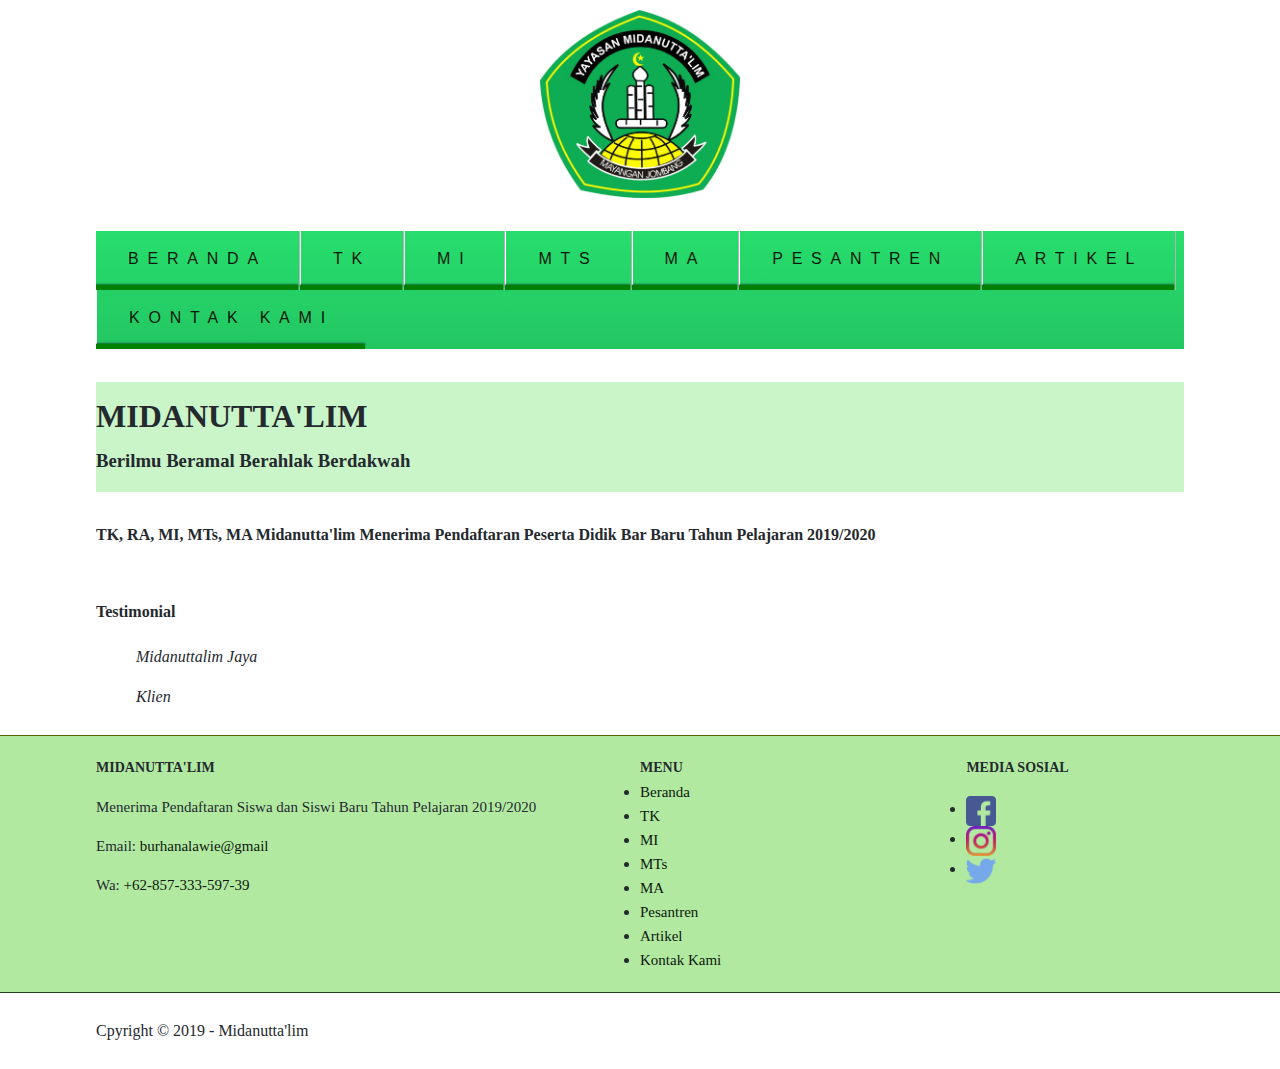
<file: index.html>
<!DOCTYPE html>
<html lang="en">
    <head>
        <meta charset="UTF-8">
        <meta name="viewport" content="width=device-width, initial-scale=1.0">
        <meta http-equiv="X-UA-Compatible" content="ie=edge">
        <!-- Start Tytle -->
        <title>MIDANUTTA'LIM JOMBANG</title>
        <meta type="description" content="Yayasan Unggul Pencetak Pribadi Unggul dan Berintegritas">
        <!-- End Tytle -->

        <!-- Start Meta Description -->
        <meta type="description" content="Selamat Datang di Website MIDANUTTA'LIM">
        <!-- End Meta Description -->

        <!-- Start CSS -->
        <link rel="stylesheet" href="styles/style.css">
        <!-- End CSS -->
        <!-- Start JS -->
        <script src="js/function.js"></script>
        <!-- End JS -->
    </head>
    <body>
        <!-- Start Logo -->
        <div class="container logo">
            <a href="index.html" title="Midanutta'lim">
                <img src="images/yayasan-pendidikan-midanuttalim-jombang-logo.png" alt="yayasan-midanuttalim-jombang-logo" width="200">
            </a>
         </div>
        <!-- End Logo -->
        
        <!-- Start Menu Primer -->
        <div class="container">
            <ul class="snip1490">
                <li>
                    <a href="index.html" title="Beranda">Beranda</a>
                </li>
                <li>
                    <a href="tkra.html" title="Taman Kanak-Kanak">TK</a>
                </li>
                <li>
                    <a href="ibtidaiyah.html" title="Madrasah Ibtidaiyah">MI</a>
                </li>
                <li>
                    <a href="tsanawiyah.html" title="Madrasah Tsanawiyah">MTs</a>
                </li>
                <li>
                    <a href="aliyah.html" title="Madrasah Aliyah">MA</a>
                </li>
                <li>
                    <a href="pondok.html" title="Pondok Pesantren">Pesantren</a>
                </li>
                <li>
                    <a href="artikel.html" title="Artikel">Artikel</a>
                </li>
                <li>
                    <a href="tentang.html" title="Tentang Kami">Kontak Kami</a>
                </li>
            </ul>
        </div>
        <!-- End Menu Primer -->

        <!-- Start Jumbroton-->
            <div class="container bg-red">
                <h1>MIDANUTTA'LIM</h1>
                <h3>Berilmu Beramal Berahlak Berdakwah</h3>
            </div>
        <!-- End Jumbroton-->
    
       
        <!-- Start Promo -->
        <div class="container">
            <h4>TK, RA, MI, MTs, MA Midanutta'lim Menerima Pendaftaran Peserta Didik Bar Baru Tahun Pelajaran 2019/2020</h4>
        </div>
        <!-- End Promo -->
        
        <!-- Start Testimonial -->
        <div class="container">
            <h4>Testimonial</h4>
            <blockquote>
                <p>
                    <em>Midanuttalim Jaya</em>
                </p>
                <cite>Klien</cite>
            </blockquote>
        </div>
        <!-- End Testimonial -->
       
        <!-- Start Menu Sekunder -->
        <div class="container-full menu-sekunder">
            <div class="container">
                <!-- Start Midanutta'lim -->
                <div class="menu-sekunder-one">    
                    <h4>MIDANUTTA'LIM</h4>
                    <p>Menerima Pendaftaran Siswa dan Siswi Baru Tahun Pelajaran 2019/2020</p>
                    <p>Email: <a href="burhanalawie@gmail.com" title="burhanalawie@gmail.com"><burhanalawie@gmail>burhanalawie@gmail</a></p>
                    <p>Wa: <a href="tel:+62-857-333-597-39" title="+62-857-333-597-39">+62-857-333-597-39</a> </p>
                </div>
                <!-- End Midanutta'lim -->
                <!-- Start Menu -->
                <div class="menu-sekunder-two">
                    <h4>Menu</h4>
                        <li>
                            <a href="index.html" title="Beranda">Beranda</a>
                        </li>
                        <li>
                            <a href="tkra.html" title="Taman Kanak-Kanak">TK</a>
                        </li>
                        <li>
                            <a href="ibtidaiyah.html" title="Madrasah Ibtidaiyah">MI</a>
                        </li>
                        <li>
                            <a href="tsanawiyah.html" title="Madrasah Tsanawiyah">MTs</a>
                        </li>
                        <li>
                            <a href="aliyah.html" title="Madrasah Aliyah">MA</a>
                        </li>
                        <li>
                            <a href="pondok.html" title="Pondok Pesantren">Pesantren</a>
                        </li>
                        <li>
                            <a href="artikel.html" title="Artikel">Artikel</a>
                        </li>
                        <li>
                            <a href="tentang.html" title="Tentang Kami">Kontak Kami</a>
                        </li>
                    </ul>
                </div>
                <!-- End Menu -->
                <!-- Start Media Sosial -->
                <div class="menu-sekunder-three">
                    <h4>Media Sosial</h4>
                        <ul>
                            <li>
                                <a href="https://www.facebook.com/burhanalawiez" title="Facebook">
                                    <img src="images/logo-facebook.png" alt="logo Facebook" width="30">
                                </a>
                            </li>
                            <li><a href="https://www.instagram.com/burhanalawi_/" title="Instagram">
                                <img src="images/logo-instagram.png" alt="logo Instagram" width="30">
                            </a>
                        </li>
                            <li><a href="https://twitter.com/burhanalawi_" title="Twitter">
                                <img src="images/logo-twitter.png" alt="logo Twitter" width="30">
                            </a></li>
                        </ul>
                </div>
                <!-- Start Media Sosial -->        
            </div>
        </div>    
        <!-- End Menu Sekunder -->

        <!-- Start Copyright -->
        <div class="container">
            <p>Cpyright &copy; 2019 - Midanutta'lim</p>
        </div>
            <!-- End Copyright -->
    </body>
</html>
</file>
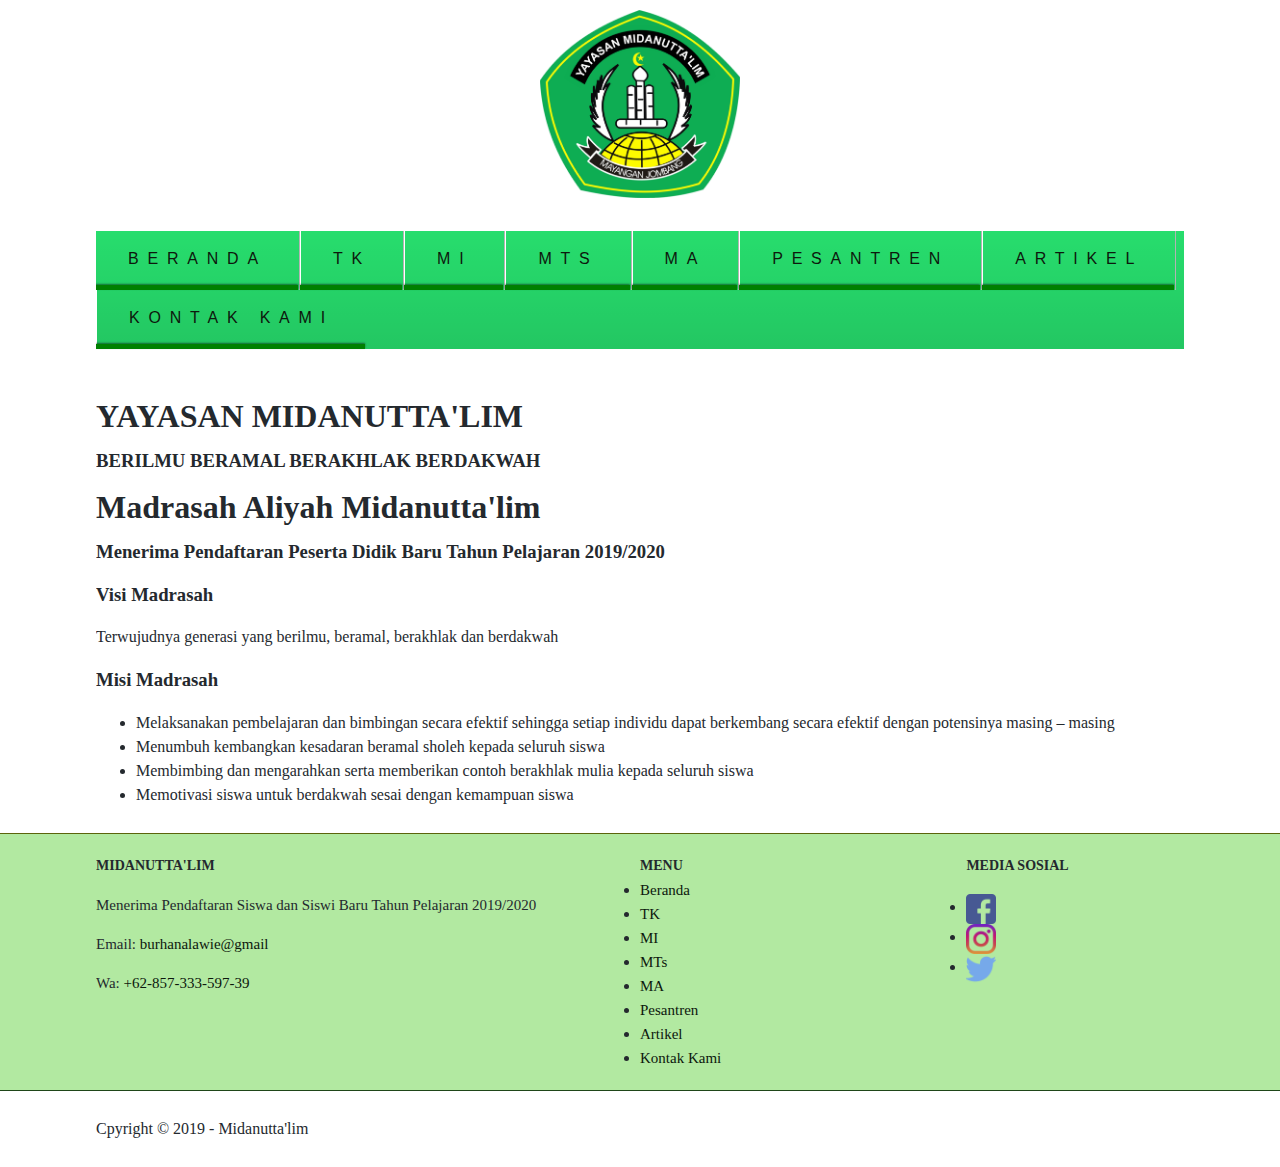
<file: aliyah.html>
<!DOCTYPE html>
<html lang="en">
    <head>
        <meta charset="UTF-8">
        <meta name="viewport" content="width=device-width, initial-scale=1.0">
        <meta http-equiv="X-UA-Compatible" content="ie=edge">
        <!-- Start Tytle -->
        <title>MIDANUTTA'LIM JOMBANG</title>
        <meta type="description" content="Yayasan Unggul Pencetak Pribadi Unggul dan Berintegritas">
        <!-- End Tytle -->
    </head>
    <body>
        <!-- Start Logo -->
        <div class="container logo">
            <a href="index.html" title="Midanutta'lim">
                <img src="images/yayasan-pendidikan-midanuttalim-jombang-logo.png" alt="yayasan-midanuttalim-jombang-logo" width="200">
            </a>
            </div>
        <!-- End Logo -->
        
        <!-- Start CSS -->
        <link rel="stylesheet" href="styles/style.css">
        <!-- End CSS -->
        
        <!-- Start JS -->
        <script src="js/function.js"></script>
        <!-- End JS -->
        
        <!-- Start Menu Primer -->
        <div class="container">
            <ul class="snip1490">
                <li>
                    <a href="index.html" title="Beranda">Beranda</a>
                </li>
                <li>
                    <a href="tkra.html" title="Taman Kanak-Kanak">TK</a>
                </li>
                <li>
                    <a href="ibtidaiyah.html" title="Madrasah Ibtidaiyah">MI</a>
                </li>
                <li>
                    <a href="tsanawiyah.html" title="Madrasah Tsanawiyah">MTs</a>
                </li>
                <li>
                    <a href="aliyah.html" title="Madrasah Aliyah">MA</a>
                </li>
                <li>
                    <a href="pondok.html" title="Pondok Pesantren">Pesantren</a>
                </li>
                <li>
                    <a href="artikel.html" title="Artikel">Artikel</a>
                </li>
                <li>
                    <a href="tentang.html" title="Tentang Kami">Kontak Kami</a>
                </li>
            </ul>
        </div>
        <!-- End Menu Primer -->
        <!-- Start Jumbroton-->
        <div class="container">
            <h1>YAYASAN MIDANUTTA'LIM</h1>
            <h3>BERILMU BERAMAL BERAKHLAK BERDAKWAH</h3>
            <h1>Madrasah Aliyah Midanutta'lim</h1>
            <h3>Menerima Pendaftaran Peserta Didik Baru Tahun Pelajaran 2019/2020</h3>
            <h3>Visi Madrasah</h3>
                <p>Terwujudnya generasi yang berilmu, beramal, berakhlak dan berdakwah</p>
            <h3>Misi Madrasah</h3>
                <ul>
                    <li>Melaksanakan pembelajaran dan bimbingan secara efektif sehingga setiap individu dapat berkembang secara efektif dengan potensinya masing – masing </li>
                    <li>Menumbuh kembangkan kesadaran beramal sholeh kepada seluruh siswa </li>
                    <li>Membimbing dan mengarahkan serta memberikan contoh berakhlak mulia kepada seluruh siswa</li>
                    <li>Memotivasi siswa untuk berdakwah sesai dengan kemampuan siswa</li>
                </ul>
            <a href=""></a>
        </div>
            <!-- End Jumbroton-->

        <!-- Start Menu Sekunder -->
        <div class="container-full menu-sekunder">
            <div class="container">
                <!-- Start Midanutta'lim -->
                <div class="menu-sekunder-one">    
                    <h4>MIDANUTTA'LIM</h4>
                    <p>Menerima Pendaftaran Siswa dan Siswi Baru Tahun Pelajaran 2019/2020</p>
                    <p>Email: <a href="burhanalawie@gmail.com" title="burhanalawie@gmail.com"><burhanalawie@gmail>burhanalawie@gmail</a></p>
                    <p>Wa: <a href="tel:+62-857-333-597-39" title="+62-857-333-597-39">+62-857-333-597-39</a> </p>
                </div>
                <!-- End Midanutta'lim -->
                <!-- Start Menu -->
                <div class="menu-sekunder-two">
                    <h4>Menu</h4>
                        <li>
                            <a href="index.html" title="Beranda">Beranda</a>
                        </li>
                        <li>
                            <a href="tkra.html" title="Taman Kanak-Kanak">TK</a>
                        </li>
                        <li>
                            <a href="ibtidaiyah.html" title="Madrasah Ibtidaiyah">MI</a>
                        </li>
                        <li>
                            <a href="tsanawiyah.html" title="Madrasah Tsanawiyah">MTs</a>
                        </li>
                        <li>
                            <a href="aliyah.html" title="Madrasah Aliyah">MA</a>
                        </li>
                        <li>
                            <a href="pondok.html" title="Pondok Pesantren">Pesantren</a>
                        </li>
                        <li>
                            <a href="artikel.html" title="Artikel">Artikel</a>
                        </li>
                        <li>
                            <a href="tentang.html" title="Tentang Kami">Kontak Kami</a>
                        </li>
                    </ul>
                </div>
                <!-- End Menu -->
                <!-- Start Media Sosial -->
                <div class="menu-sekunder-three">
                    <h4>Media Sosial</h4>
                        <ul>
                            <li>
                                <a href="https://www.facebook.com/burhanalawiez" title="Facebook">
                                    <img src="images/logo-facebook.png" alt="logo Facebook" width="30">
                                </a>
                            </li>
                            <li><a href="https://www.instagram.com/burhanalawi_/" title="Instagram">
                                <img src="images/logo-instagram.png" alt="logo Instagram" width="30">
                            </a>
                        </li>
                            <li><a href="https://twitter.com/burhanalawi_" title="Twitter">
                                <img src="images/logo-twitter.png" alt="logo Twitter" width="30">
                            </a></li>
                        </ul>
                </div>
                <!-- Start Media Sosial -->        
            </div>
        </div>    
        <!-- End Menu Sekunder -->

        <!-- Start Copyright -->
        <div class="container">
            <p>Cpyright &copy; 2019 - Midanutta'lim</p>
        </div>
         <!-- End Copyright -->
    </body>
</html>
</file>
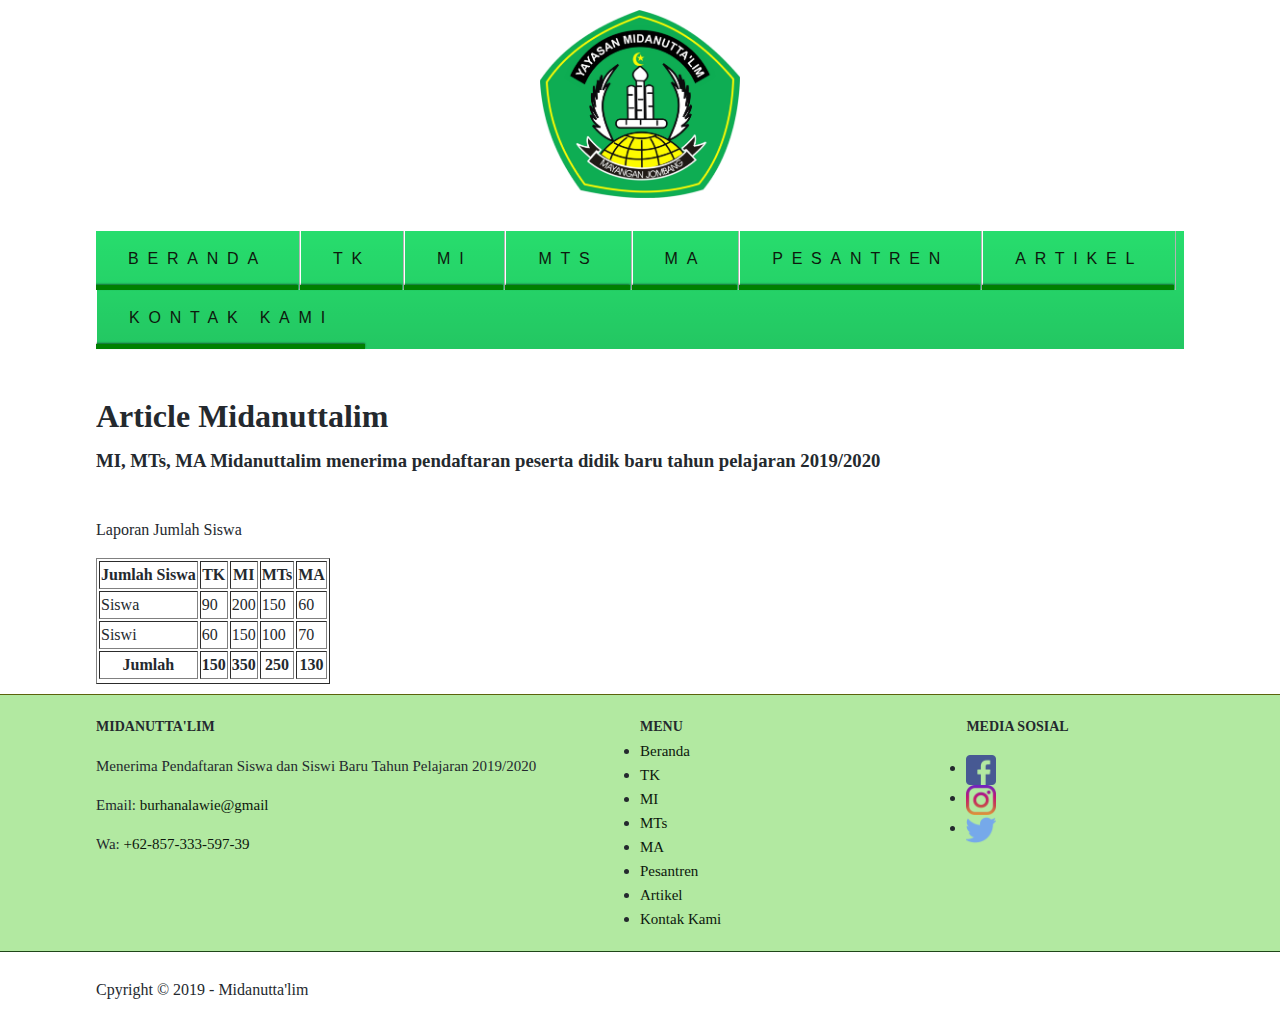
<file: artikel.html>
<!DOCTYPE html>
<html lang="en">
    <head>
        <meta charset="UTF-8">
        <meta name="viewport" content="width=device-width, initial-scale=1.0">
        <meta http-equiv="X-UA-Compatible" content="ie=edge">
        <!-- Start Tytle -->
        <title>MIDANUTTA'LIM JOMBANG</title>
        <meta type="description" content="Yayasan Unggul Pencetak Pribadi Unggul dan Berintegritas">
        <!-- End Tytle -->
    </head>
    <body>
       <!-- Start Logo -->
       <div class="container logo">
            <a href="index.html" title="Midanutta'lim">
                <img src="images/yayasan-pendidikan-midanuttalim-jombang-logo.png" alt="yayasan-midanuttalim-jombang-logo" width="200">
            </a>
         </div>
        <!-- End Logo -->
        <!-- Start CSS -->
        <link rel="stylesheet" href="styles/style.css">
        <!-- End CSS -->
        <!-- Start JS -->
        <script src="js/function.js"></script>
        <!-- End JS -->
       <!-- Start Menu Primer -->
       <div class="container">
            <ul class="snip1490">
                <li>
                    <a href="index.html" title="Beranda">Beranda</a>
                </li>
                <li>
                    <a href="tkra.html" title="Taman Kanak-Kanak">TK</a>
                </li>
                <li>
                    <a href="ibtidaiyah.html" title="Madrasah Ibtidaiyah">MI</a>
                </li>
                <li>
                    <a href="tsanawiyah.html" title="Madrasah Tsanawiyah">MTs</a>
                </li>
                <li>
                    <a href="aliyah.html" title="Madrasah Aliyah">MA</a>
                </li>
                <li>
                    <a href="pondok.html" title="Pondok Pesantren">Pesantren</a>
                </li>
                <li>
                    <a href="artikel.html" title="Artikel">Artikel</a>
                </li>
                <li>
                    <a href="tentang.html" title="Tentang Kami">Kontak Kami</a>
                </li>
            </ul>
        </div>
        <!-- End Menu Primer -->

        <!-- Start Jumbroton-->
        <div class="container">
        <h1>Article Midanuttalim</h1>
        <h3>MI, MTs, MA Midanuttalim menerima pendaftaran peserta didik baru tahun pelajaran 2019/2020</h3>
        </div>
        <!-- Start Layanan -->
        <div class="container">
            <p>Laporan Jumlah Siswa</p>
            <table border="1">
            <thead>
                <tr>
                    <th>Jumlah Siswa</th>
                    <th>TK</th>
                    <th>MI</th>
                    <th>MTs</th>
                    <th>MA</th>
                </tr>
            </thead>
            <tbody>
                <tr>
                    <td>Siswa</td>
                    <td>90</td>
                    <td>200</td>
                    <td>150</td>
                    <td>60</td>
                </tr>
                <tr>
                    <td>Siswi</td>
                    <td>60</td>
                    <td>150</td>
                    <td>100</td>
                    <td>70</td>
                </tr>
            </tbody>
            <tfoof>
                <tr>
                    <th>Jumlah</th>
                    <th>150</th>
                    <th>350</th>
                    <th>250</th>
                    <th>130</th>
                </tr>
                <tr>
            </tfoof>
            </table>
        </div>
        <!-- End Layanan -->
        <!-- End Jumbroton-->

        <!-- Start Menu Sekunder -->
        <div class="container-full menu-sekunder">
            <div class="container">
                <!-- Start Midanutta'lim -->
                <div class="menu-sekunder-one">    
                    <h4>MIDANUTTA'LIM</h4>
                    <p>Menerima Pendaftaran Siswa dan Siswi Baru Tahun Pelajaran 2019/2020</p>
                    <p>Email: <a href="burhanalawie@gmail.com" title="burhanalawie@gmail.com"><burhanalawie@gmail>burhanalawie@gmail</a></p>
                    <p>Wa: <a href="tel:+62-857-333-597-39" title="+62-857-333-597-39">+62-857-333-597-39</a> </p>
                </div>
                <!-- End Midanutta'lim -->
                <!-- Start Menu -->
                <div class="menu-sekunder-two">
                    <h4>Menu</h4>
                        <li>
                            <a href="index.html" title="Beranda">Beranda</a>
                        </li>
                        <li>
                            <a href="tkra.html" title="Taman Kanak-Kanak">TK</a>
                        </li>
                        <li>
                            <a href="ibtidaiyah.html" title="Madrasah Ibtidaiyah">MI</a>
                        </li>
                        <li>
                            <a href="tsanawiyah.html" title="Madrasah Tsanawiyah">MTs</a>
                        </li>
                        <li>
                            <a href="aliyah.html" title="Madrasah Aliyah">MA</a>
                        </li>
                        <li>
                            <a href="pondok.html" title="Pondok Pesantren">Pesantren</a>
                        </li>
                        <li>
                            <a href="artikel.html" title="Artikel">Artikel</a>
                        </li>
                        <li>
                            <a href="tentang.html" title="Tentang Kami">Kontak Kami</a>
                        </li>
                    </ul>
                </div>
                <!-- End Menu -->
                <!-- Start Media Sosial -->
                <div class="menu-sekunder-three">
                    <h4>Media Sosial</h4>
                        <ul>
                            <li>
                                <a href="https://www.facebook.com/burhanalawiez" title="Facebook">
                                    <img src="images/logo-facebook.png" alt="logo Facebook" width="30">
                                </a>
                            </li>
                            <li><a href="https://www.instagram.com/burhanalawi_/" title="Instagram">
                                <img src="images/logo-instagram.png" alt="logo Instagram" width="30">
                            </a>
                        </li>
                            <li><a href="https://twitter.com/burhanalawi_" title="Twitter">
                                <img src="images/logo-twitter.png" alt="logo Twitter" width="30">
                            </a></li>
                        </ul>
                </div>
                <!-- Start Media Sosial -->        
            </div>
        </div>    
        <!-- End Menu Sekunder -->

        <!-- Start Copyright -->
        <div class="container">
            <p>Cpyright &copy; 2019 - Midanutta'lim</p>
        </div>
         <!-- End Copyright -->
    </body>
</html>
</file>
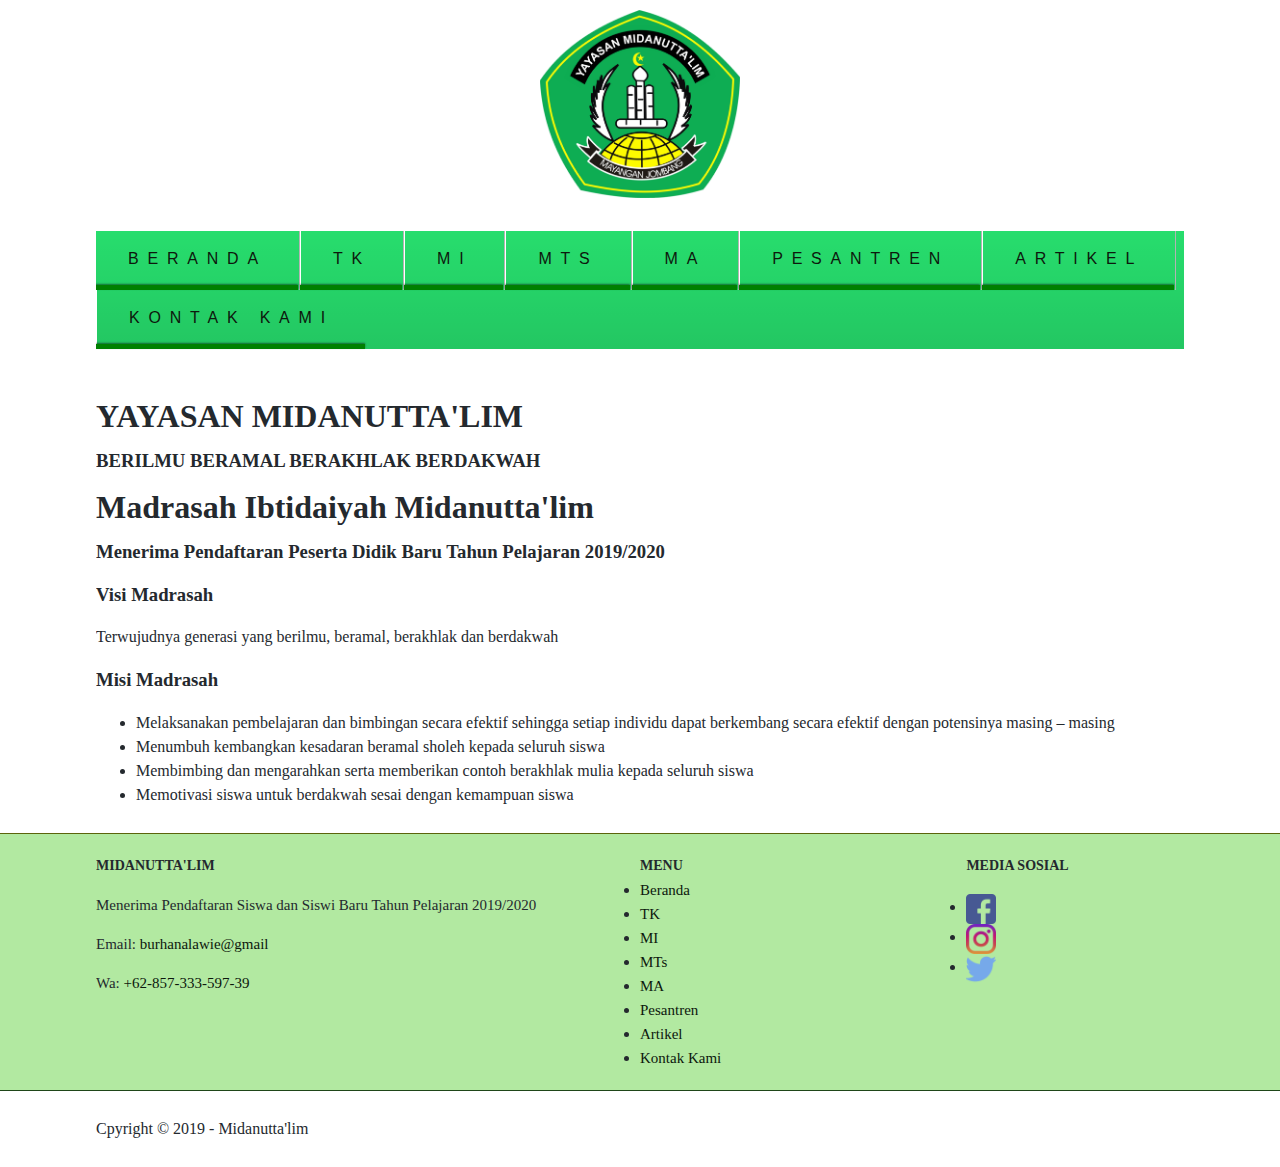
<file: ibtidaiyah.html>
<!DOCTYPE html>
<html lang="en">
    <head>
        <meta charset="UTF-8">
        <meta name="viewport" content="width=device-width, initial-scale=1.0">
        <meta http-equiv="X-UA-Compatible" content="ie=edge">
        <!-- Start Tytle -->
        <title>MIDANUTTA'LIM JOMBANG</title>
        <meta type="description" content="Yayasan Unggul Pencetak Pribadi Unggul dan Berintegritas">
        <!-- End Tytle -->
    </head>
    <body>
       <!-- Start Logo -->
       <div class="container logo">
            <a href="index.html" title="Midanutta'lim">
                <img src="images/yayasan-pendidikan-midanuttalim-jombang-logo.png" alt="yayasan-midanuttalim-jombang-logo" width="200">
            </a>
         </div>
        <!-- End Logo -->
        <!-- Start CSS -->
        <link rel="stylesheet" href="styles/style.css">
        <!-- End CSS -->
        <!-- Start JS -->
        <script src="js/function.js"></script>
        <!-- End JS -->
       <!-- Start Menu Primer -->
       <div class="container">
            <ul class="snip1490">
                <li>
                    <a href="index.html" title="Beranda">Beranda</a>
                </li>
                <li>
                    <a href="tkra.html" title="Taman Kanak-Kanak">TK</a>
                </li>
                <li>
                    <a href="ibtidaiyah.html" title="Madrasah Ibtidaiyah">MI</a>
                </li>
                <li>
                    <a href="tsanawiyah.html" title="Madrasah Tsanawiyah">MTs</a>
                </li>
                <li>
                    <a href="aliyah.html" title="Madrasah Aliyah">MA</a>
                </li>
                <li>
                    <a href="pondok.html" title="Pondok Pesantren">Pesantren</a>
                </li>
                <li>
                    <a href="artikel.html" title="Artikel">Artikel</a>
                </li>
                <li>
                    <a href="tentang.html" title="Tentang Kami">Kontak Kami</a>
                </li>
            </ul>
        </div>
        <!-- End Menu Primer -->

        <!-- Start Jumbroton-->
        <div class="container">
        <h1>YAYASAN MIDANUTTA'LIM</h1>
        <h3>BERILMU BERAMAL BERAKHLAK BERDAKWAH</h3>
        <h1>Madrasah Ibtidaiyah Midanutta'lim</h1>
        <h3>Menerima Pendaftaran Peserta Didik Baru Tahun Pelajaran 2019/2020</h3>
        <h3>Visi Madrasah</h3>
            <p>Terwujudnya generasi yang berilmu, beramal, berakhlak dan berdakwah</p>
        <h3>Misi Madrasah</h3>
            <ul>
                <li>Melaksanakan pembelajaran dan bimbingan secara efektif sehingga setiap individu dapat berkembang secara efektif dengan potensinya masing – masing </li>
                <li>Menumbuh kembangkan kesadaran beramal sholeh kepada seluruh siswa </li>
                <li>Membimbing dan mengarahkan serta memberikan contoh berakhlak mulia kepada seluruh siswa</li>
                <li>Memotivasi siswa untuk berdakwah sesai dengan kemampuan siswa</li>
            </ul>
        </div>
        <!-- End Jumbroton-->

        <!-- Start Menu Sekunder -->
        <div class="container-full menu-sekunder">
            <div class="container">
                <!-- Start Midanutta'lim -->
                <div class="menu-sekunder-one">    
                    <h4>MIDANUTTA'LIM</h4>
                    <p>Menerima Pendaftaran Siswa dan Siswi Baru Tahun Pelajaran 2019/2020</p>
                    <p>Email: <a href="burhanalawie@gmail.com" title="burhanalawie@gmail.com"><burhanalawie@gmail>burhanalawie@gmail</a></p>
                    <p>Wa: <a href="tel:+62-857-333-597-39" title="+62-857-333-597-39">+62-857-333-597-39</a> </p>
                </div>
                <!-- End Midanutta'lim -->
                <!-- Start Menu -->
                <div class="menu-sekunder-two">
                    <h4>Menu</h4>
                        <li>
                            <a href="index.html" title="Beranda">Beranda</a>
                        </li>
                        <li>
                            <a href="tkra.html" title="Taman Kanak-Kanak">TK</a>
                        </li>
                        <li>
                            <a href="ibtidaiyah.html" title="Madrasah Ibtidaiyah">MI</a>
                        </li>
                        <li>
                            <a href="tsanawiyah.html" title="Madrasah Tsanawiyah">MTs</a>
                        </li>
                        <li>
                            <a href="aliyah.html" title="Madrasah Aliyah">MA</a>
                        </li>
                        <li>
                            <a href="pondok.html" title="Pondok Pesantren">Pesantren</a>
                        </li>
                        <li>
                            <a href="artikel.html" title="Artikel">Artikel</a>
                        </li>
                        <li>
                            <a href="tentang.html" title="Tentang Kami">Kontak Kami</a>
                        </li>
                    </ul>
                </div>
                <!-- End Menu -->
                <!-- Start Media Sosial -->
                <div class="menu-sekunder-three">
                    <h4>Media Sosial</h4>
                        <ul>
                            <li>
                                <a href="https://www.facebook.com/burhanalawiez" title="Facebook">
                                    <img src="images/logo-facebook.png" alt="logo Facebook" width="30">
                                </a>
                            </li>
                            <li><a href="https://www.instagram.com/burhanalawi_/" title="Instagram">
                                <img src="images/logo-instagram.png" alt="logo Instagram" width="30">
                            </a>
                        </li>
                            <li><a href="https://twitter.com/burhanalawi_" title="Twitter">
                                <img src="images/logo-twitter.png" alt="logo Twitter" width="30">
                            </a></li>
                        </ul>
                </div>
                <!-- Start Media Sosial -->        
            </div>
        </div>    
        <!-- End Menu Sekunder -->

        <!-- Start Copyright -->
        <div class="container">
            <p>Cpyright &copy; 2019 - Midanutta'lim</p>
        </div>
            <!-- End Copyright -->
    </body>
</html>
</file>
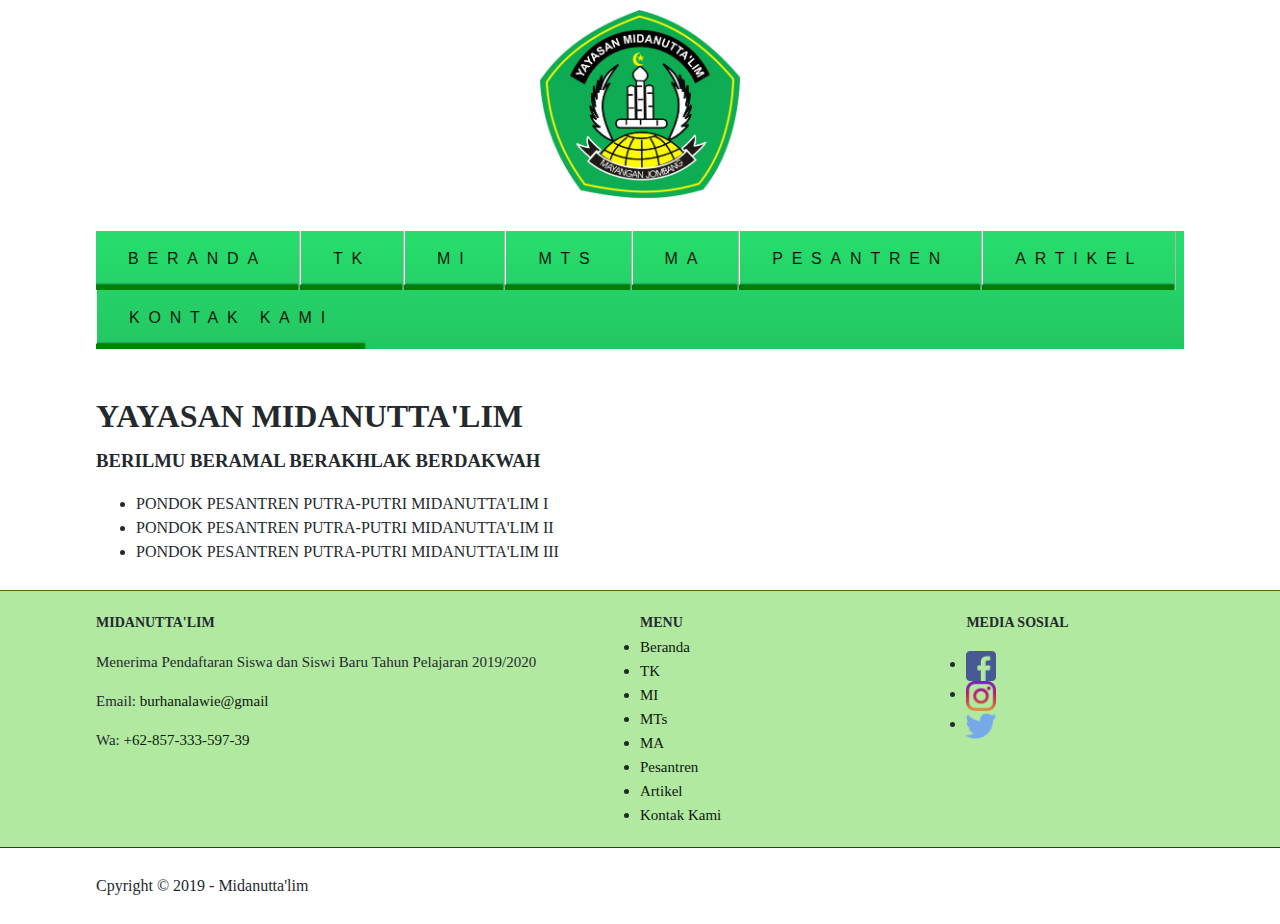
<file: pondok.html>
<!DOCTYPE html>
<html lang="en">
    <head>
        <meta charset="UTF-8">
        <meta name="viewport" content="width=device-width, initial-scale=1.0">
        <meta http-equiv="X-UA-Compatible" content="ie=edge">
        <!-- Start Tytle -->
        <title>MIDANUTTA'LIM JOMBANG</title>
        <meta type="description" content="Yayasan Unggul Pencetak Pribadi Unggul dan Berintegritas">
        <!-- End Tytle -->
    </head>
    <body>
        <!-- Start Logo -->
        <div class="container logo">
            <a href="index.html" title="Midanutta'lim">
                <img src="images/yayasan-pendidikan-midanuttalim-jombang-logo.png" alt="yayasan-midanuttalim-jombang-logo" width="200">
            </a>
            </div>
        <!-- End Logo -->
        <!-- Start CSS -->
        <link rel="stylesheet" href="styles/style.css">
        <!-- End CSS -->
        <!-- Start JS -->
        <script src="js/function.js"></script>
        <!-- End JS -->        
       <!-- Start Menu Primer -->
       <div class="container">
            <ul class="snip1490">
                <li>
                    <a href="index.html" title="Beranda">Beranda</a>
                </li>
                <li>
                    <a href="tkra.html" title="Taman Kanak-Kanak">TK</a>
                </li>
                <li>
                    <a href="ibtidaiyah.html" title="Madrasah Ibtidaiyah">MI</a>
                </li>
                <li>
                    <a href="tsanawiyah.html" title="Madrasah Tsanawiyah">MTs</a>
                </li>
                <li>
                    <a href="aliyah.html" title="Madrasah Aliyah">MA</a>
                </li>
                <li>
                    <a href="pondok.html" title="Pondok Pesantren">Pesantren</a>
                </li>
                <li>
                    <a href="artikel.html" title="Artikel">Artikel</a>
                </li>
                <li>
                    <a href="tentang.html" title="Tentang Kami">Kontak Kami</a>
                </li>
            </ul>
        </div>
        <!-- End Menu Primer -->
        <!-- Start Jumbroton-->
        <div class="container">
        <h1>YAYASAN MIDANUTTA'LIM</h1>
        <h3>BERILMU BERAMAL BERAKHLAK BERDAKWAH</h3>
        <ul>
            <li>PONDOK PESANTREN PUTRA-PUTRI MIDANUTTA'LIM I</li>
            <li>PONDOK PESANTREN PUTRA-PUTRI MIDANUTTA'LIM II</li>
            <li>PONDOK PESANTREN PUTRA-PUTRI MIDANUTTA'LIM III</li>
        </ul>
        </div>
        <!-- End Jumbroton-->

        <!-- Start Menu Sekunder -->
        <div class="container-full menu-sekunder">
            <div class="container">
                <!-- Start Midanutta'lim -->
                <div class="menu-sekunder-one">    
                    <h4>MIDANUTTA'LIM</h4>
                    <p>Menerima Pendaftaran Siswa dan Siswi Baru Tahun Pelajaran 2019/2020</p>
                    <p>Email: <a href="burhanalawie@gmail.com" title="burhanalawie@gmail.com"><burhanalawie@gmail>burhanalawie@gmail</a></p>
                    <p>Wa: <a href="tel:+62-857-333-597-39" title="+62-857-333-597-39">+62-857-333-597-39</a> </p>
                </div>
                <!-- End Midanutta'lim -->
                <!-- Start Menu -->
                <div class="menu-sekunder-two">
                    <h4>Menu</h4>
                        <li>
                            <a href="index.html" title="Beranda">Beranda</a>
                        </li>
                        <li>
                            <a href="tkra.html" title="Taman Kanak-Kanak">TK</a>
                        </li>
                        <li>
                            <a href="ibtidaiyah.html" title="Madrasah Ibtidaiyah">MI</a>
                        </li>
                        <li>
                            <a href="tsanawiyah.html" title="Madrasah Tsanawiyah">MTs</a>
                        </li>
                        <li>
                            <a href="aliyah.html" title="Madrasah Aliyah">MA</a>
                        </li>
                        <li>
                            <a href="pondok.html" title="Pondok Pesantren">Pesantren</a>
                        </li>
                        <li>
                            <a href="artikel.html" title="Artikel">Artikel</a>
                        </li>
                        <li>
                            <a href="tentang.html" title="Tentang Kami">Kontak Kami</a>
                        </li>
                    </ul>
                </div>
                <!-- End Menu -->
                <!-- Start Media Sosial -->
                <div class="menu-sekunder-three">
                    <h4>Media Sosial</h4>
                        <ul>
                            <li>
                                <a href="https://www.facebook.com/burhanalawiez" title="Facebook">
                                    <img src="images/logo-facebook.png" alt="logo Facebook" width="30">
                                </a>
                            </li>
                            <li><a href="https://www.instagram.com/burhanalawi_/" title="Instagram">
                                <img src="images/logo-instagram.png" alt="logo Instagram" width="30">
                            </a>
                        </li>
                            <li><a href="https://twitter.com/burhanalawi_" title="Twitter">
                                <img src="images/logo-twitter.png" alt="logo Twitter" width="30">
                            </a></li>
                        </ul>
                </div>
                <!-- Start Media Sosial -->        
            </div>
        </div>    
        <!-- End Menu Sekunder -->

        <!-- Start Copyright -->
        <div class="container">
            <p>Cpyright &copy; 2019 - Midanutta'lim</p>
        </div>
        <!-- End Copyright -->
    </body>
</html>
</file>
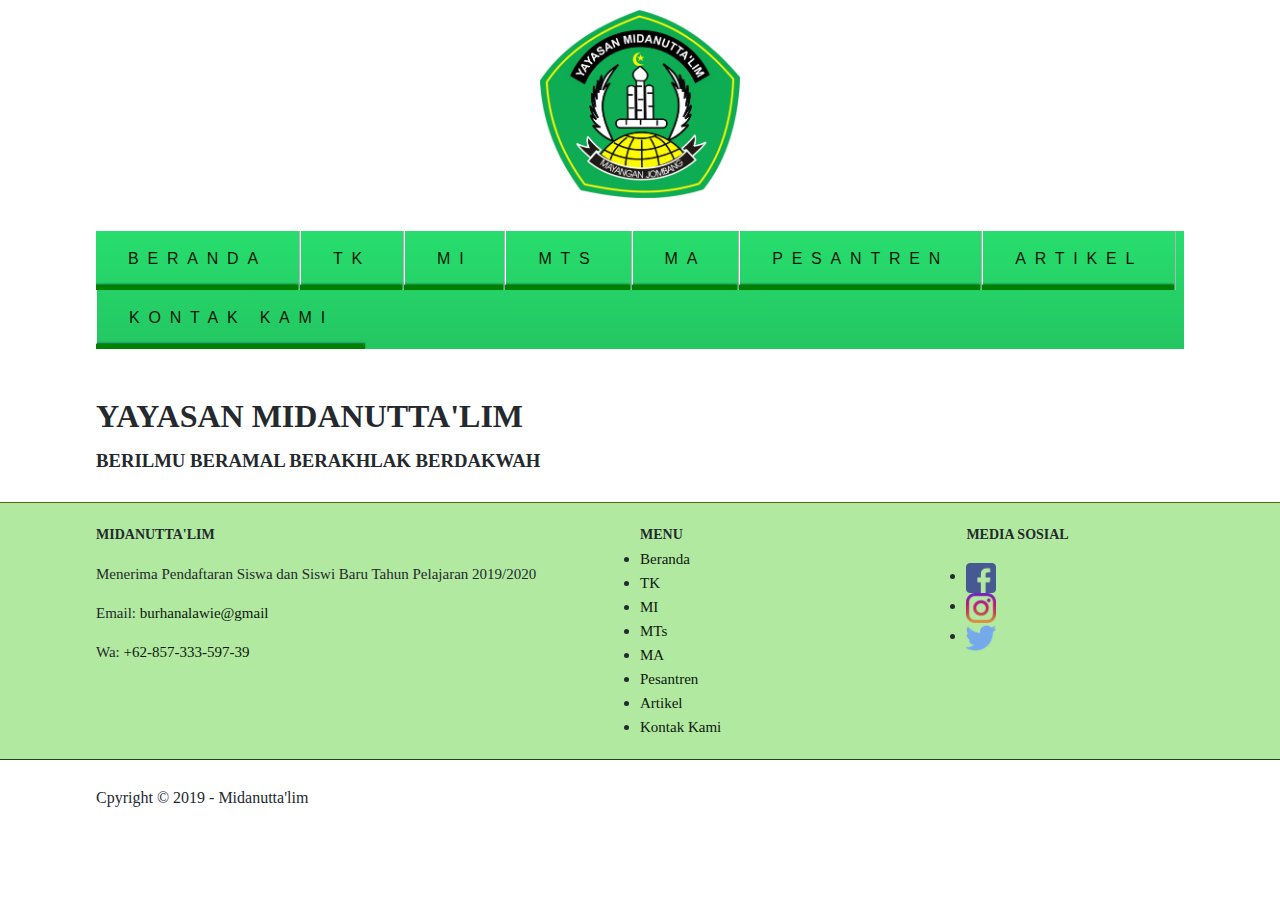
<file: tentang.html>
<!DOCTYPE html>
<html lang="en">
    <head>
        <meta charset="UTF-8">
        <meta name="viewport" content="width=device-width, initial-scale=1.0">
        <meta http-equiv="X-UA-Compatible" content="ie=edge">
        <!-- Start Tytle -->
        <title>MIDANUTTA'LIM JOMBANG</title>
        <meta type="description" content="Yayasan Unggul Pencetak Pribadi Unggul dan Berintegritas">
        <!-- End Tytle -->
    </head>
    <body>
        <!-- Start Logo -->
        <div class="container logo">
            <a href="index.html" title="Midanutta'lim">
                <img src="images/yayasan-pendidikan-midanuttalim-jombang-logo.png" alt="yayasan-midanuttalim-jombang-logo" width="200">
            </a>
            </div>
        <!-- End Logo -->
        <!-- Start CSS -->
        <link rel="stylesheet" href="styles/style.css">
        <!-- End CSS -->
        <!-- Start JS -->
        <script src="js/function.js"></script>
        <!-- End JS -->       
       <!-- Start Menu Primer -->
       <div class="container">
            <ul class="snip1490">
                <li>
                    <a href="index.html" title="Beranda">Beranda</a>
                </li>
                <li>
                    <a href="tkra.html" title="Taman Kanak-Kanak">TK</a>
                </li>
                <li>
                    <a href="ibtidaiyah.html" title="Madrasah Ibtidaiyah">MI</a>
                </li>
                <li>
                    <a href="tsanawiyah.html" title="Madrasah Tsanawiyah">MTs</a>
                </li>
                <li>
                    <a href="aliyah.html" title="Madrasah Aliyah">MA</a>
                </li>
                <li>
                    <a href="pondok.html" title="Pondok Pesantren">Pesantren</a>
                </li>
                <li>
                    <a href="artikel.html" title="Artikel">Artikel</a>
                </li>
                <li>
                    <a href="tentang.html" title="Tentang Kami">Kontak Kami</a>
                </li>
            </ul>
        </div>
        <!-- End Menu Primer -->

        <!-- Start Jumbroton-->
        <div class="container">
        <h1>YAYASAN MIDANUTTA'LIM</h1>
        <h3>BERILMU BERAMAL BERAKHLAK BERDAKWAH</h3>
        </div>
        <!-- End Jumbroton-->

        <!-- Start Menu Sekunder -->
        <div class="container-full menu-sekunder">
            <div class="container">
                <!-- Start Midanutta'lim -->
                <div class="menu-sekunder-one">    
                    <h4>MIDANUTTA'LIM</h4>
                    <p>Menerima Pendaftaran Siswa dan Siswi Baru Tahun Pelajaran 2019/2020</p>
                    <p>Email: <a href="burhanalawie@gmail.com" title="burhanalawie@gmail.com"><burhanalawie@gmail>burhanalawie@gmail</a></p>
                    <p>Wa: <a href="tel:+62-857-333-597-39" title="+62-857-333-597-39">+62-857-333-597-39</a> </p>
                </div>
                <!-- End Midanutta'lim -->
                <!-- Start Menu -->
                <div class="menu-sekunder-two">
                    <h4>Menu</h4>
                        <li>
                            <a href="index.html" title="Beranda">Beranda</a>
                        </li>
                        <li>
                            <a href="tkra.html" title="Taman Kanak-Kanak">TK</a>
                        </li>
                        <li>
                            <a href="ibtidaiyah.html" title="Madrasah Ibtidaiyah">MI</a>
                        </li>
                        <li>
                            <a href="tsanawiyah.html" title="Madrasah Tsanawiyah">MTs</a>
                        </li>
                        <li>
                            <a href="aliyah.html" title="Madrasah Aliyah">MA</a>
                        </li>
                        <li>
                            <a href="pondok.html" title="Pondok Pesantren">Pesantren</a>
                        </li>
                        <li>
                            <a href="artikel.html" title="Artikel">Artikel</a>
                        </li>
                        <li>
                            <a href="tentang.html" title="Tentang Kami">Kontak Kami</a>
                        </li>
                    </ul>
                </div>
                <!-- End Menu -->
                <!-- Start Media Sosial -->
                <div class="menu-sekunder-three">
                    <h4>Media Sosial</h4>
                        <ul>
                            <li>
                                <a href="https://www.facebook.com/burhanalawiez" title="Facebook">
                                    <img src="images/logo-facebook.png" alt="logo Facebook" width="30">
                                </a>
                            </li>
                            <li><a href="https://www.instagram.com/burhanalawi_/" title="Instagram">
                                <img src="images/logo-instagram.png" alt="logo Instagram" width="30">
                            </a>
                        </li>
                            <li><a href="https://twitter.com/burhanalawi_" title="Twitter">
                                <img src="images/logo-twitter.png" alt="logo Twitter" width="30">
                            </a></li>
                        </ul>
                </div>
                <!-- Start Media Sosial -->        
            </div>
        </div>    
        <!-- End Menu Sekunder -->

        <!-- Start Copyright -->
        <div class="container">
            <p>Cpyright &copy; 2019 - Midanutta'lim</p>
        </div>
            <!-- End Copyright -->
    </body>
</html>
</file>
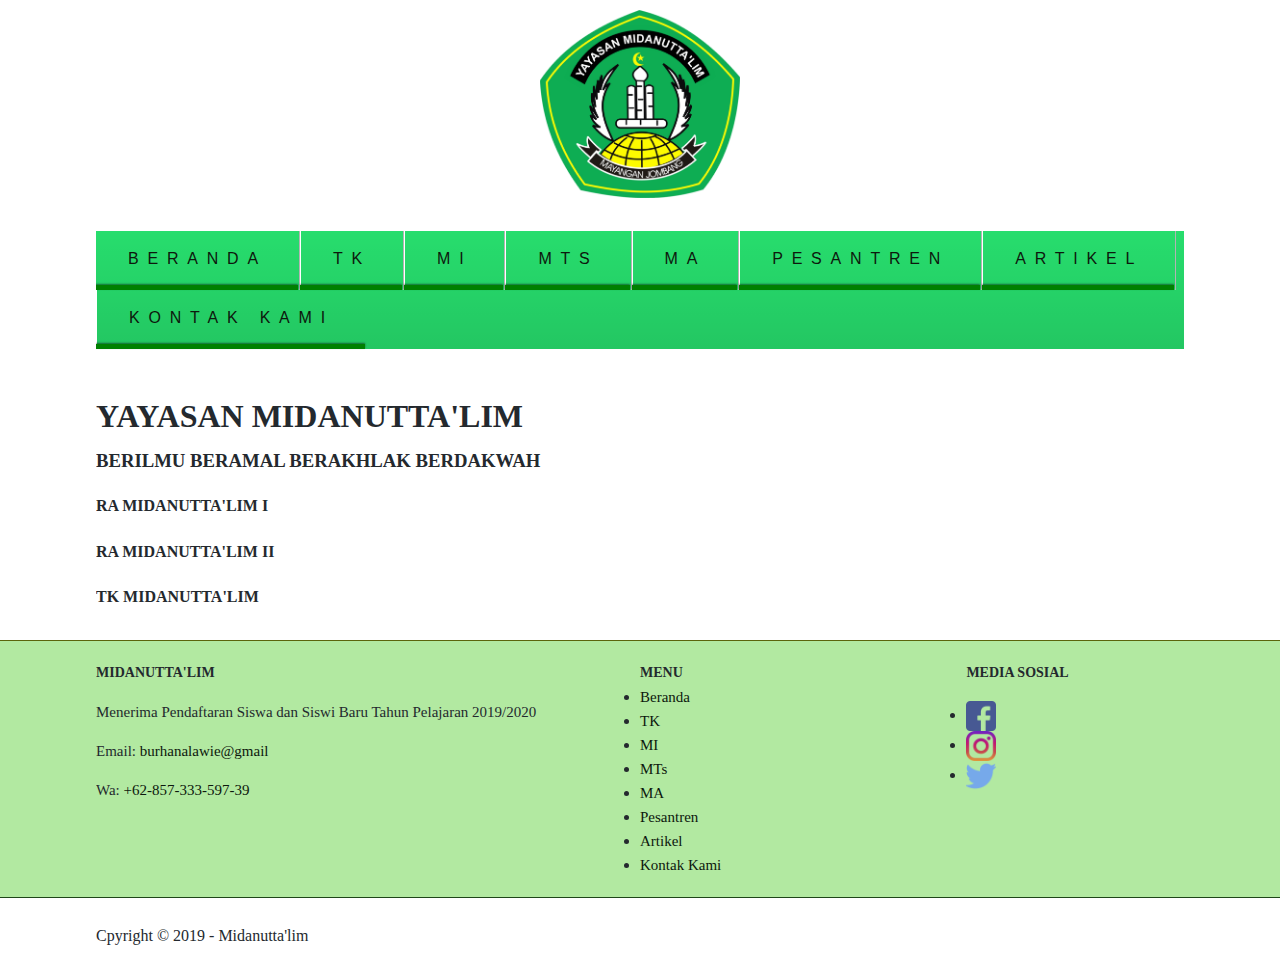
<file: tkra.html>
<!DOCTYPE html>
<html lang="en">
    <head>
        <meta charset="UTF-8">
        <meta name="viewport" content="width=device-width, initial-scale=1.0">
        <meta http-equiv="X-UA-Compatible" content="ie=edge">
        <!-- Start Tytle -->
        <title>MIDANUTTA'LIM JOMBANG</title>
        <meta type="description" content="Yayasan Unggul Pencetak Pribadi Unggul dan Berintegritas">
        <!-- End Tytle -->
    </head>
    <body>
        <!-- Start Logo -->
        <div class="container logo">
            <a href="index.html" title="Midanutta'lim">
                <img src="images/yayasan-pendidikan-midanuttalim-jombang-logo.png" alt="yayasan-midanuttalim-jombang-logo" width="200">
            </a>
            </div>
        <!-- End Logo -->
        <!-- Start CSS -->
        <link rel="stylesheet" href="styles/style.css">
        <!-- End CSS -->
        <!-- Start JS -->
        <script src="js/function.js"></script>
        <!-- End JS -->        
       <!-- Start Menu Primer -->
       <div class="container">
            <ul class="snip1490">
                <li>
                    <a href="index.html" title="Beranda">Beranda</a>
                </li>
                <li>
                    <a href="tkra.html" title="Taman Kanak-Kanak">TK</a>
                </li>
                <li>
                    <a href="ibtidaiyah.html" title="Madrasah Ibtidaiyah">MI</a>
                </li>
                <li>
                    <a href="tsanawiyah.html" title="Madrasah Tsanawiyah">MTs</a>
                </li>
                <li>
                    <a href="aliyah.html" title="Madrasah Aliyah">MA</a>
                </li>
                <li>
                    <a href="pondok.html" title="Pondok Pesantren">Pesantren</a>
                </li>
                <li>
                    <a href="artikel.html" title="Artikel">Artikel</a>
                </li>
                <li>
                    <a href="tentang.html" title="Tentang Kami">Kontak Kami</a>
                </li>
            </ul>
        </div>
        <!-- End Menu Primer -->

        <!-- Start Jumbroton-->
        <div class="container">
        <h1>YAYASAN MIDANUTTA'LIM</h1>
        <h3>BERILMU BERAMAL BERAKHLAK BERDAKWAH</h3>
        <h4>RA MIDANUTTA'LIM I</h4>
        <h4>RA MIDANUTTA'LIM II</h4>
        <h4>TK MIDANUTTA'LIM </h4>
        </div>
        <!-- End Jumbroton-->
           

        <!-- Start Menu Sekunder -->
        <div class="container-full menu-sekunder">
            <div class="container">
                <!-- Start Midanutta'lim -->
                <div class="menu-sekunder-one">    
                    <h4>MIDANUTTA'LIM</h4>
                    <p>Menerima Pendaftaran Siswa dan Siswi Baru Tahun Pelajaran 2019/2020</p>
                    <p>Email: <a href="burhanalawie@gmail.com" title="burhanalawie@gmail.com"><burhanalawie@gmail>burhanalawie@gmail</a></p>
                    <p>Wa: <a href="tel:+62-857-333-597-39" title="+62-857-333-597-39">+62-857-333-597-39</a> </p>
                </div>
                <!-- End Midanutta'lim -->
                <!-- Start Menu -->
                <div class="menu-sekunder-two">
                    <h4>Menu</h4>
                        <li>
                            <a href="index.html" title="Beranda">Beranda</a>
                        </li>
                        <li>
                            <a href="tkra.html" title="Taman Kanak-Kanak">TK</a>
                        </li>
                        <li>
                            <a href="ibtidaiyah.html" title="Madrasah Ibtidaiyah">MI</a>
                        </li>
                        <li>
                            <a href="tsanawiyah.html" title="Madrasah Tsanawiyah">MTs</a>
                        </li>
                        <li>
                            <a href="aliyah.html" title="Madrasah Aliyah">MA</a>
                        </li>
                        <li>
                            <a href="pondok.html" title="Pondok Pesantren">Pesantren</a>
                        </li>
                        <li>
                            <a href="artikel.html" title="Artikel">Artikel</a>
                        </li>
                        <li>
                            <a href="tentang.html" title="Tentang Kami">Kontak Kami</a>
                        </li>
                    </ul>
                </div>
                <!-- End Menu -->
                <!-- Start Media Sosial -->
                <div class="menu-sekunder-three">
                    <h4>Media Sosial</h4>
                        <ul>
                            <li>
                                <a href="https://www.facebook.com/burhanalawiez" title="Facebook">
                                    <img src="images/logo-facebook.png" alt="logo Facebook" width="30">
                                </a>
                            </li>
                            <li><a href="https://www.instagram.com/burhanalawi_/" title="Instagram">
                                <img src="images/logo-instagram.png" alt="logo Instagram" width="30">
                            </a>
                        </li>
                            <li><a href="https://twitter.com/burhanalawi_" title="Twitter">
                                <img src="images/logo-twitter.png" alt="logo Twitter" width="30">
                            </a></li>
                        </ul>
                </div>
                <!-- Start Media Sosial -->        
            </div>
        </div>    
        <!-- End Menu Sekunder -->

        <!-- Start Copyright -->
        <div class="container">
            <p>Cpyright &copy; 2019 - Midanutta'lim</p>
        </div>
            <!-- End Copyright -->
    </body>
</html>
</file>
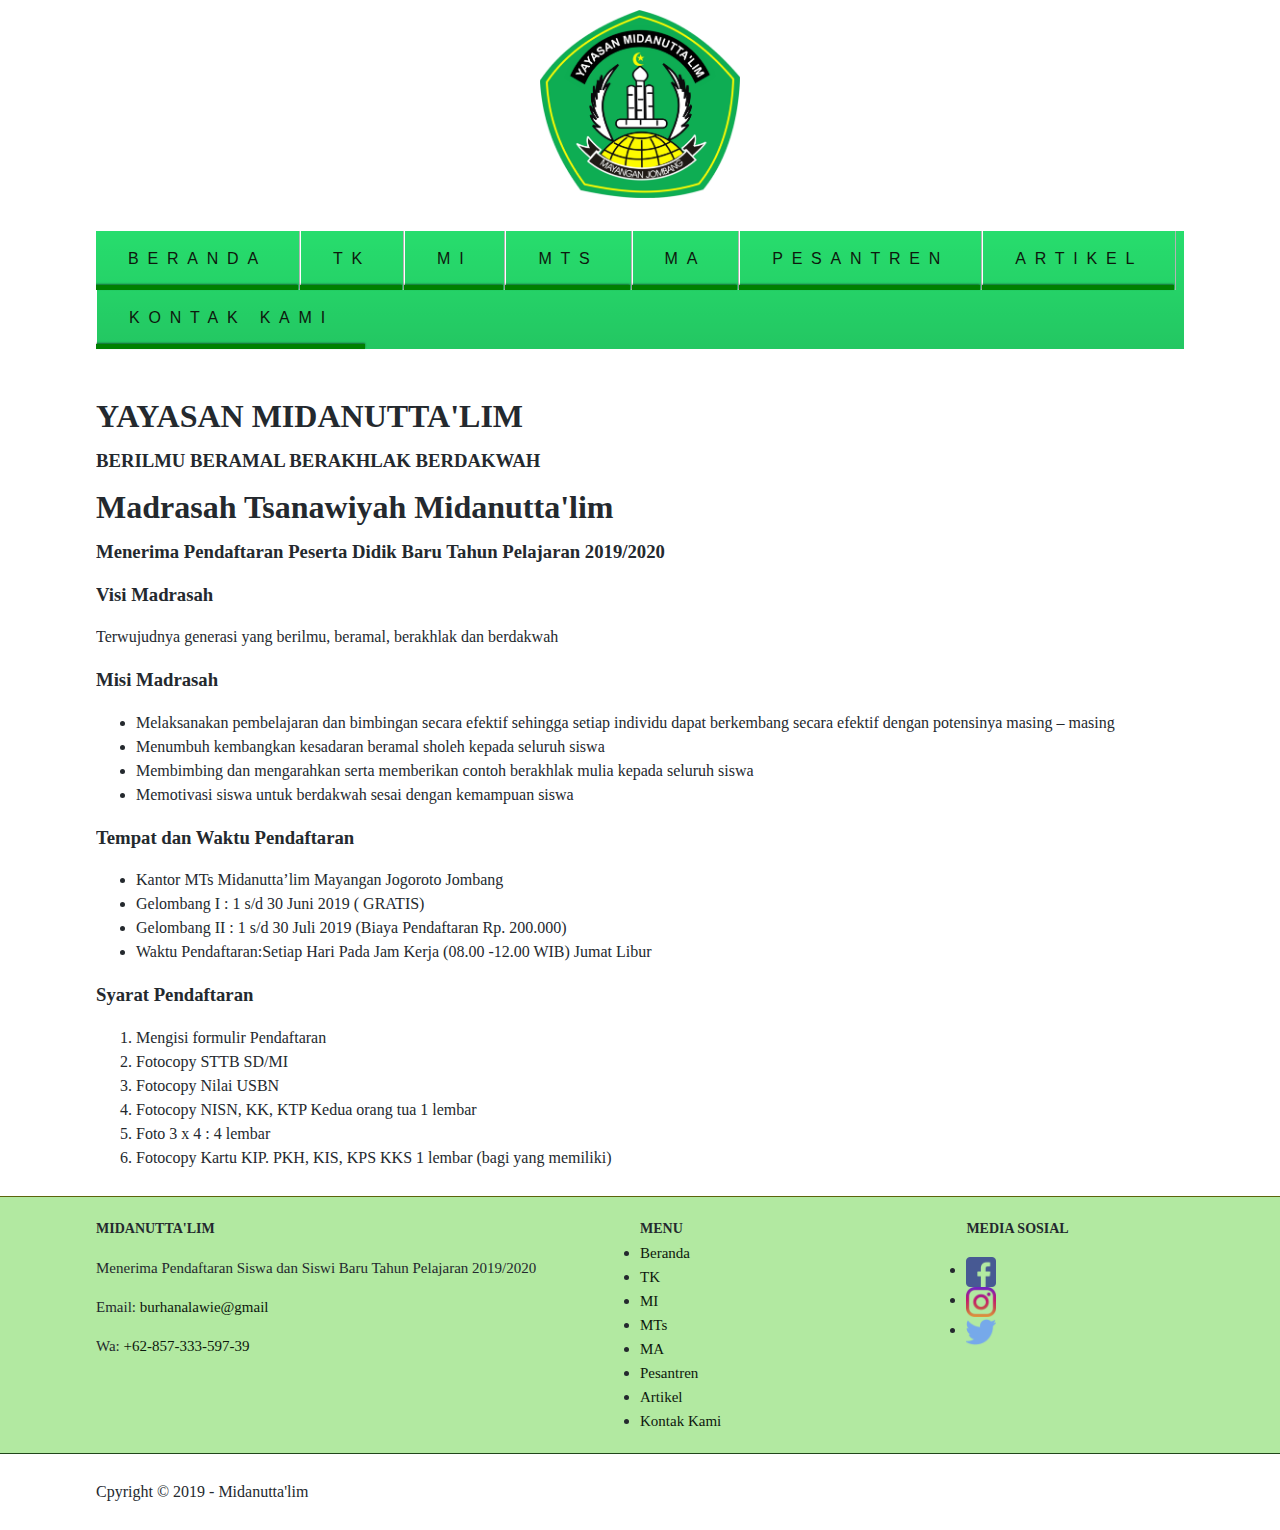
<file: tsanawiyah.html>
<!DOCTYPE html>
<html lang="en">
    <head>
        <meta charset="UTF-8">
        <meta name="viewport" content="width=device-width, initial-scale=1.0">
        <meta http-equiv="X-UA-Compatible" content="ie=edge">
        <!-- Start Tytle -->
        <title>MIDANUTTA'LIM JOMBANG</title>
        <meta type="description" content="Yayasan Unggul Pencetak Pribadi Unggul dan Berintegritas">
        <!-- End Tytle -->
    </head>
    <body>
        <!-- Start Logo -->
        <div class="container logo">
            <a href="index.html" title="Midanutta'lim">
                <img src="images/yayasan-pendidikan-midanuttalim-jombang-logo.png" alt="yayasan-midanuttalim-jombang-logo" width="200">
            </a>
            </div>
        <!-- End Logo -->
        <!-- Start CSS -->
        <link rel="stylesheet" href="styles/style.css">
        <!-- End CSS -->
        <!-- Start JS -->
        <script src="js/function.js"></script>
        <!-- End JS -->        
       <!-- Start Menu Primer -->
       <div class="container">
            <ul class="snip1490">
                <li>
                    <a href="index.html" title="Beranda">Beranda</a>
                </li>
                <li>
                    <a href="tkra.html" title="Taman Kanak-Kanak">TK</a>
                </li>
                <li>
                    <a href="ibtidaiyah.html" title="Madrasah Ibtidaiyah">MI</a>
                </li>
                <li>
                    <a href="tsanawiyah.html" title="Madrasah Tsanawiyah">MTs</a>
                </li>
                <li>
                    <a href="aliyah.html" title="Madrasah Aliyah">MA</a>
                </li>
                <li>
                    <a href="pondok.html" title="Pondok Pesantren">Pesantren</a>
                </li>
                <li>
                    <a href="artikel.html" title="Artikel">Artikel</a>
                </li>
                <li>
                    <a href="tentang.html" title="Tentang Kami">Kontak Kami</a>
                </li>
            </ul>
        </div>
        <!-- End Menu Primer -->

        <!-- Start Jumbroton-->
        <div class="container">
            <h1>YAYASAN MIDANUTTA'LIM</h1>
            <h3>BERILMU BERAMAL BERAKHLAK BERDAKWAH</h3>
            <h1>Madrasah Tsanawiyah Midanutta'lim</h1>
            <h3>Menerima Pendaftaran Peserta Didik Baru Tahun Pelajaran 2019/2020</h3>
            <h3>Visi Madrasah</h3>
                <p>Terwujudnya generasi yang berilmu, beramal, berakhlak dan berdakwah</p>
            <h3>Misi Madrasah</h3>
                <ul>
                    <li>Melaksanakan pembelajaran dan bimbingan secara efektif sehingga setiap individu dapat berkembang secara efektif dengan potensinya masing – masing </li>
                    <li>Menumbuh kembangkan kesadaran beramal sholeh kepada seluruh siswa </li>
                    <li>Membimbing dan mengarahkan serta memberikan contoh berakhlak mulia kepada seluruh siswa</li>
                    <li>Memotivasi siswa untuk berdakwah sesai dengan kemampuan siswa</li>
                </ul>
            <h3>Tempat dan Waktu Pendaftaran</h3>
                <ul>
                    <li>Kantor MTs Midanutta’lim Mayangan Jogoroto Jombang</li>
                    <li>Gelombang I	: 1 s/d 30 Juni 2019 ( GRATIS)</li>
                    <li>Gelombang II	: 1 s/d 30 Juli 2019 (Biaya Pendaftaran Rp. 200.000)</li>
                    <li>Waktu Pendaftaran:Setiap Hari Pada Jam Kerja (08.00 -12.00 WIB) Jumat Libur</li>
                </ul>
            <h3>Syarat Pendaftaran</h3>
                <ol>
                    <li>Mengisi formulir Pendaftaran</li>
                    <li>Fotocopy STTB SD/MI</li>
                    <li>Fotocopy Nilai USBN</li>
                    <li>Fotocopy NISN, KK, KTP Kedua orang tua 1 lembar</li>
                    <li>Foto 3 x 4 : 4 lembar</li>
                    <li>Fotocopy Kartu KIP. PKH, KIS, KPS KKS 1 lembar (bagi yang memiliki)</li>
                </ol>
        </div>
        <!-- End Jumbroton-->

        <!-- Start Menu Sekunder -->
        <div class="container-full menu-sekunder">
            <div class="container">
                <!-- Start Midanutta'lim -->
                <div class="menu-sekunder-one">    
                    <h4>MIDANUTTA'LIM</h4>
                    <p>Menerima Pendaftaran Siswa dan Siswi Baru Tahun Pelajaran 2019/2020</p>
                    <p>Email: <a href="burhanalawie@gmail.com" title="burhanalawie@gmail.com"><burhanalawie@gmail>burhanalawie@gmail</a></p>
                    <p>Wa: <a href="tel:+62-857-333-597-39" title="+62-857-333-597-39">+62-857-333-597-39</a> </p>
                </div>
                <!-- End Midanutta'lim -->
                <!-- Start Menu -->
                <div class="menu-sekunder-two">
                    <h4>Menu</h4>
                        <li>
                            <a href="index.html" title="Beranda">Beranda</a>
                        </li>
                        <li>
                            <a href="tkra.html" title="Taman Kanak-Kanak">TK</a>
                        </li>
                        <li>
                            <a href="ibtidaiyah.html" title="Madrasah Ibtidaiyah">MI</a>
                        </li>
                        <li>
                            <a href="tsanawiyah.html" title="Madrasah Tsanawiyah">MTs</a>
                        </li>
                        <li>
                            <a href="aliyah.html" title="Madrasah Aliyah">MA</a>
                        </li>
                        <li>
                            <a href="pondok.html" title="Pondok Pesantren">Pesantren</a>
                        </li>
                        <li>
                            <a href="artikel.html" title="Artikel">Artikel</a>
                        </li>
                        <li>
                            <a href="tentang.html" title="Tentang Kami">Kontak Kami</a>
                        </li>
                    </ul>
                </div>
                <!-- End Menu -->
                <!-- Start Media Sosial -->
                <div class="menu-sekunder-three">
                    <h4>Media Sosial</h4>
                        <ul>
                            <li>
                                <a href="https://www.facebook.com/burhanalawiez" title="Facebook">
                                    <img src="images/logo-facebook.png" alt="logo Facebook" width="30">
                                </a>
                            </li>
                            <li><a href="https://www.instagram.com/burhanalawi_/" title="Instagram">
                                <img src="images/logo-instagram.png" alt="logo Instagram" width="30">
                            </a>
                        </li>
                            <li><a href="https://twitter.com/burhanalawi_" title="Twitter">
                                <img src="images/logo-twitter.png" alt="logo Twitter" width="30">
                            </a></li>
                        </ul>
                </div>
                <!-- Start Media Sosial -->        
            </div>
        </div>    
        <!-- End Menu Sekunder -->
        <!-- End Menu Sekunder -->

        <!-- Start Copyright -->
        <div class="container">
            <p>Cpyright &copy; 2019 - Midanutta'lim</p>
        </div>
            <!-- End Copyright -->
    </body>
</html>
</file>
<file: styles/style.css>
/* Start Body */
body {
    color: #24292e;
    font-family: Cambria, Cochin, Georgia, Times, Times New Roman, serif;
    font-size: 16px;
    line-height: 1.5em;
    margin: 0;
    padding: 0;
}
/* End Body */

/* Start Debug */
.bg-blue {
    background-color: rgb(4, 76, 88)
}
.bg-red {
    background-color: rgb(201, 245, 201)
}
/* End Debug */

/* Start Contaioner */
.container {
    margin: 10px auto;
    overflow: auto;
    width:  85%;
}
.container-full {
    margin: 10px auto;
    overflow: auto;
    width:  100%;
}
/* End Contaioner */

/* Start Logo */
.logo {
    text-align: center;
}
/* Start Logo */

/* Start Menu Primer */
.menu-primer ul {
    background-color: blanchedalmond
}

/* Start Menu Primer */

/* Start Menu Snip */

.snip1490 {
  font-family: 'Lucida Sans', 'Lucida Sans Regular', 'Lucida Grande', 'Lucida Sans Unicode', Geneva, Verdana, sans-serif;
  text-align: left;
  text-transform: uppercase;
  font-weight: 400;
  background-color: rgb(39, 221, 109);
  display: inline-block;
  padding: 0;
  letter-spacing: 8.8px;
  background-image: -webkit-linear-gradient(bottom, rgba(0, 0, 0, 0.1) 0%, transparent 100%);
  background-image: linear-gradient(to top, rgba(0, 0, 0, 0.1) 0%, transparent 100%);
}

.snip1490 *,
.snip1490 *:before {
  -webkit-transition: all 0.3s ease;
  transition: all 0.3s ease;
}

.snip1490 li {
  display: inline-block;
  list-style: outside none none;
  margin: 0;
  position: relative;
  float: left;
}

.snip1490 > li {
  border-left: 1px solid #ffffff;
  border-right: 1px solid #b3b3b3;
}

.snip1490 > li:first-of-type {
  border-left: none;
}

.snip1490 > li:last-of-type {
  border-right: none;
}

.snip1490 a {
  color: #000000;
  display: block;
  padding: 1em 2em 1.2em;
  position: relative;
  text-decoration: none;
}

.snip1490 a:hover {
  color: #ffffff;
}

.snip1490 > li:before,
.snip1490 > li:after {
  position: absolute;
  content: '';
}

.snip1490 > li:before {
  background-color: green;
  left: 0;
  right: 0;
  bottom: 100%;
  top: 0;
  opacity: 0;
}

.snip1490 > li:after {
  position: absolute;
  bottom: 0;
  left: -1px;
  right: 1px;
  height: 5px;
  background-color: green;
  box-shadow: 0px -1px 2px rgba(0, 0, 0, 0.5);
}
.snip1490 > li:hover:before,
.snip1490 > li.current:before {
  bottom: 0;
  opacity: 1;
}
/* End Menu Snip */

/* Start Menu Sekunder */
.menu-sekunder {
  background-color: #b2e9a1;
  border-bottom: 1px solid #1f4619;
  border-top : 1px solid #5b640b;
  overflow: auto;
  padding: 10px 0;
}
.menu-sekunder h4 {
  font-size: 14px;
  margin: 0 auto;
  text-transform: uppercase;
}
.menu-sekunder ul {
  padding: 0;
}
.menu-sekunder li {
  list-style: disc;
}

.menu-sekunder li a,
.menu-sekunder p {
  font-size: 15px;
}

.menu-sekunder-one,
.menu-sekunder-two,
.menu-sekunder-three {
  float: left;
}
.menu-sekunder-one {
  width: 50%
}
.menu-sekunder-two {
  width: 30%
}
.menu-sekunder-three {
  width: 20%
}
.menu-sekunder li img {
  vertical-align: middle;
}
/* End Menu Sekunder */

/* Start Anchor /Hyperlink */
a:link,
a:visited {
  color: green;
  text-decoration: none
}
a:link,
a:active {
  color: rgb(13, 24, 13);
  text-decoration: none
}
/* End Anchor /Hyperlink */

.mainhome-one {

}
/* Start Visi Misi */
.visi {
  float: top: ;
}
.misi {
  float: bottom: ;
}
/* End Visi Misi */
</file>
